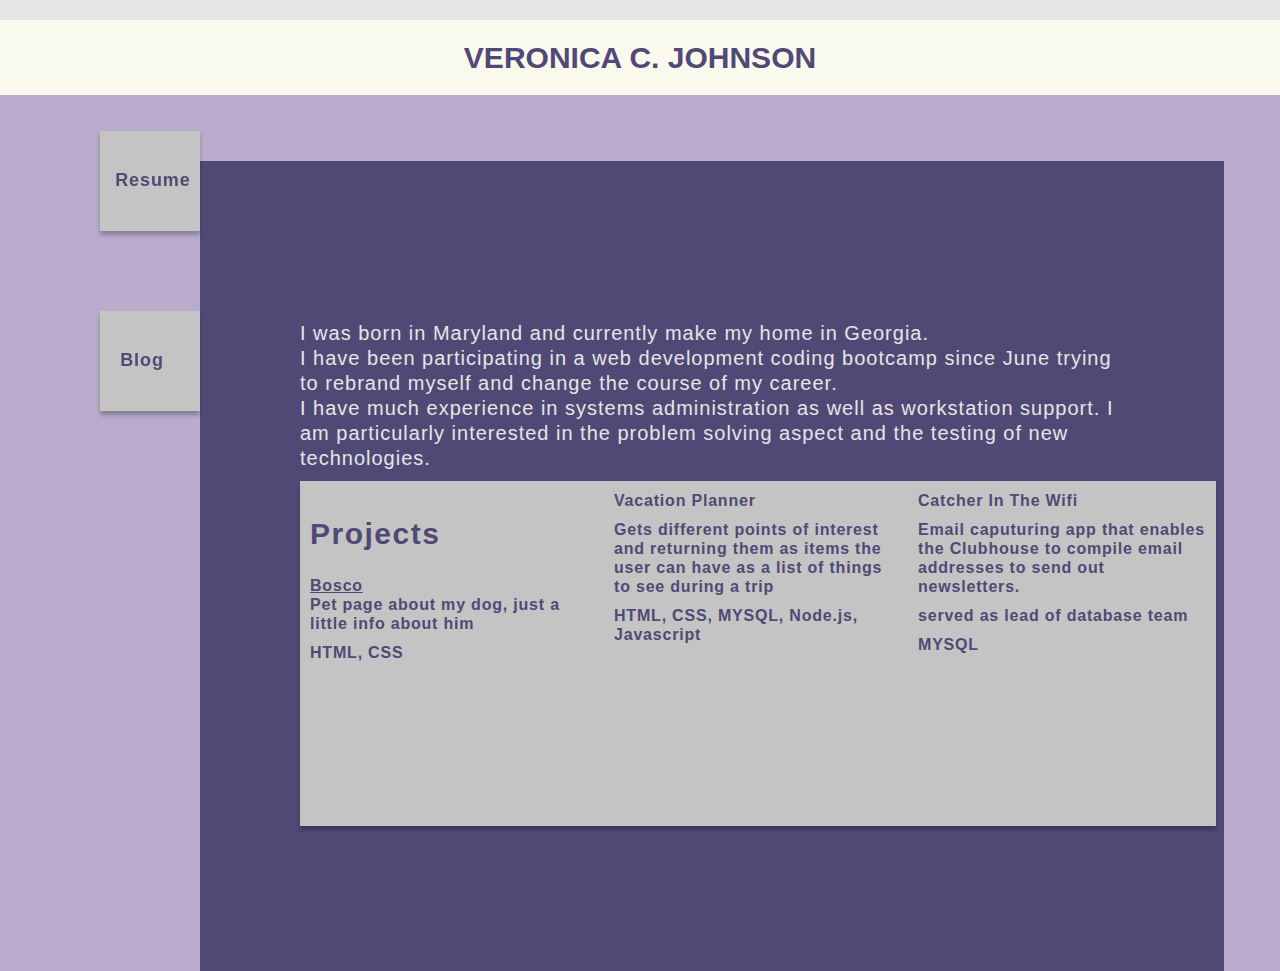
<file: index.html>
<!DOCTYPE html>
<html>
  <head>
    <title>VCJ</title>
    <link rel="stylesheet" href="./main.css">
    <link rel="stylesheet" href="./vcjflat.css">
  </head>
  <body>
    <!-- <h1>VERONICA C. JOHNSON</h1> -->
    <section class="canvas">
        <h1 class="header">VERONICA C. JOHNSON</h1>
        <button class="button1" onclick='window.location = "./resume.html"'>Resume</button>
        <button class="button2" onclick='window.location = "https://dev.to/vcjronijohn/building-my-portfolio-page-31l0-temp-slug-1970344?preview=c9897fb9ed3130e07c85772f5636a55c520851a517fdc69ab9d2cdc9a2707d67642d29861d90bee4ed3f9b40751c2b1d35405c7604b879047f059cfe"'>Blog</button>
    <section class="bg">
        <!-- <ul><li>I was born in Maryland and currently make my home in Georgia.</li> -->
        <section>I was born in Maryland and currently make my home in Georgia.</section>
        <!-- <li></li> -->
        <!-- <li>I have been participating in a web development coding bootcamp since June trying to rebrand myself and change the course of my career.</li> -->
        <section>I have been participating in a web development coding bootcamp since June trying to rebrand myself and change the course of my career.</section>
        <!-- <li></li> -->
        <section>I have much experience in systems administration as well as workstation support. I am particularly interested in the problem solving aspect and the testing of new technologies.</section>
        
        <!-- <li>I have much experience in systems administration as well as workstation support. I am particularly interested in the problem solving aspect and the testing of new technologies.</li> -->
        <!-- </ul> -->
    </section>
    <section class="proj">
        
        
        <section class="protext">
            <h2>Projects</h2>
            <a class="protext" href="https://vcjronijohn.github.io/bosco/">Bosco</a>
            <section class="protext">Pet page about my dog, just a little info about him</section>
            <section class="protext">HTML, CSS</section>
        <!-- </section> -->
             
        <!-- <section class="protext"> -->
            <section class="protext">Vacation Planner</section>
            <section class="protext">Gets different points of interest and returning them as items the user can have as a list of things to see during a trip</section>
            <section class="protext">HTML, CSS, MYSQL, Node.js, Javascript</section>
        <!-- </section> -->
         
        <!-- <section class="protext"> -->
            <section class="protext">Catcher In The Wifi</section>
            <section class="protext">Email caputuring app that enables the Clubhouse to compile email addresses to send out newsletters.</section>
            <section class="protext">served as lead of database team</section>
            <section class="protext">MYSQL</section>
        </section>
    </section>
    </section>
    <!-- <table> -->
        <!-- <tr>
        <th class="flat">Flat</th>
        <th class="brutal">Brutal</th>
        <th class="material">Material</th>    
        </tr>
        <td><button class="button1">Press</button></td>
        <td><button class="button2">Press</button></td>
        <td><button class="button3">Press</button></td> -->
     <!-- </table> -->
  </body>
</html>
</file>
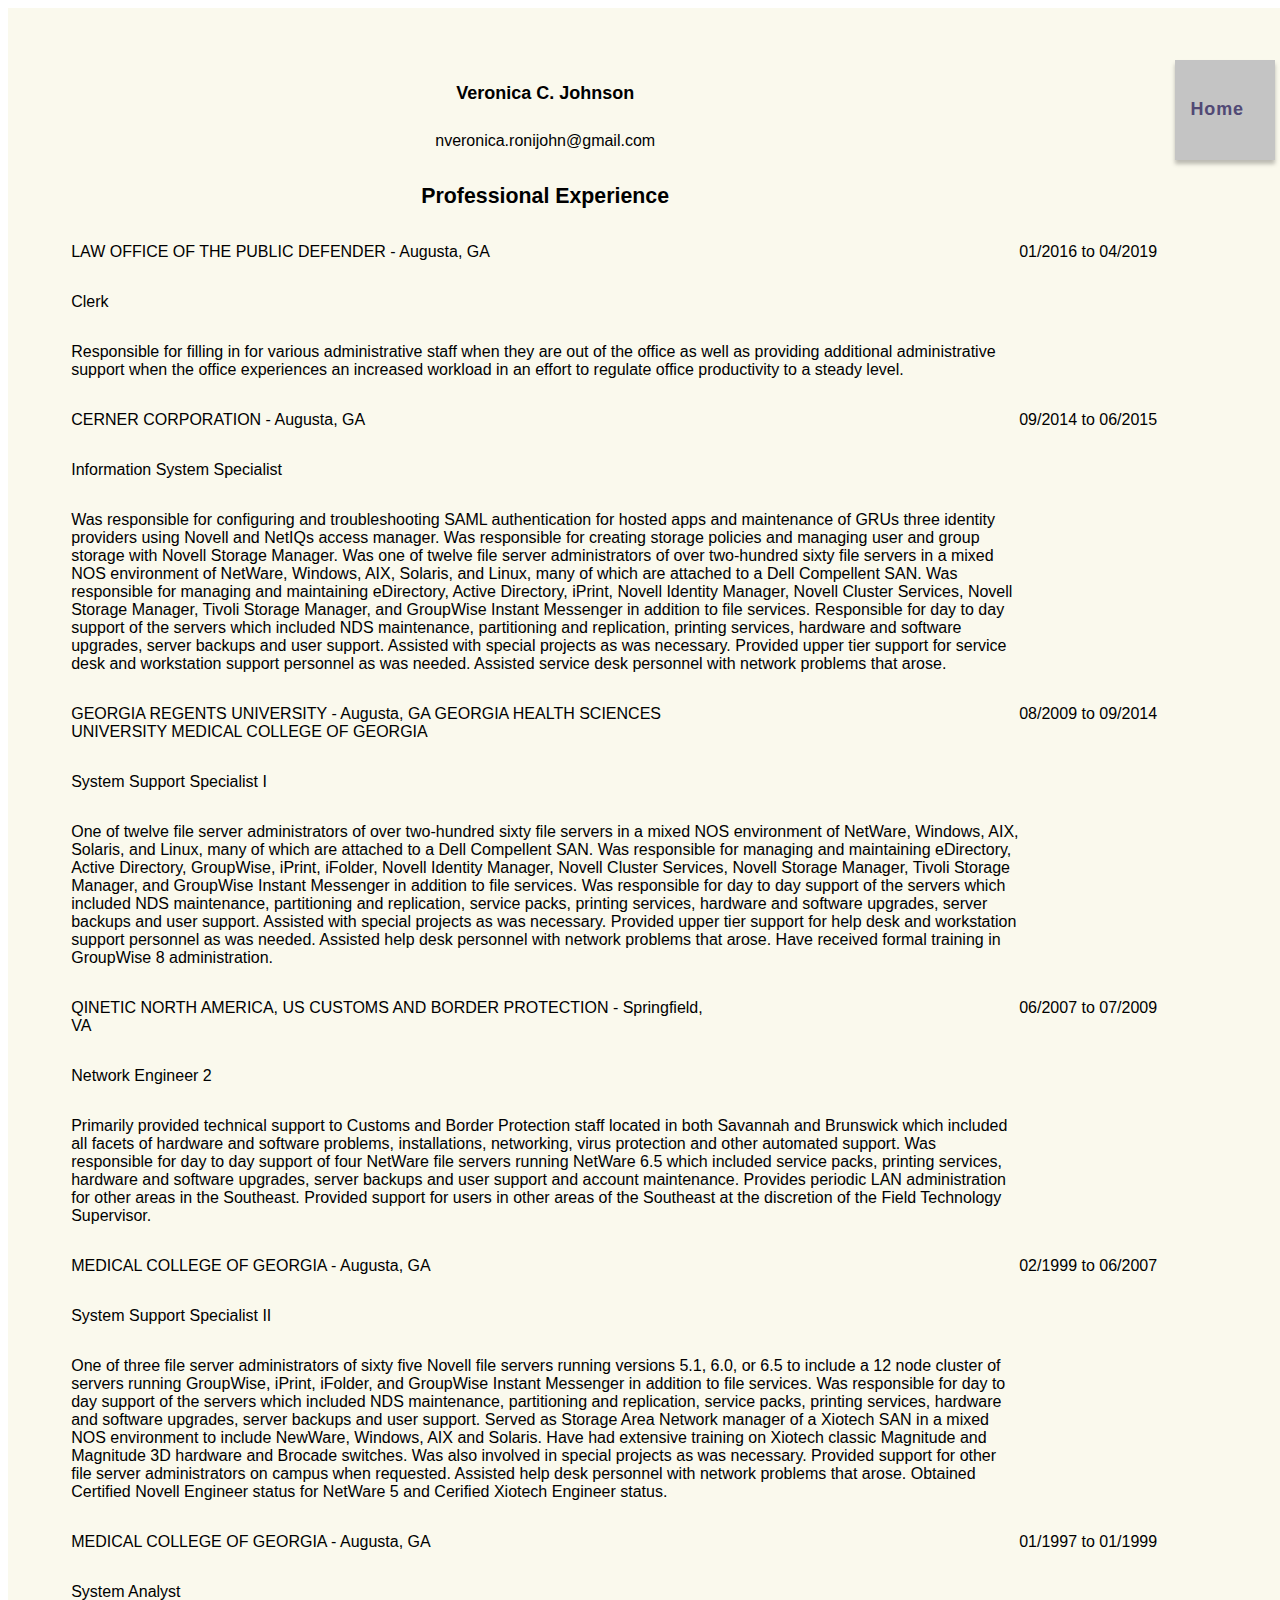
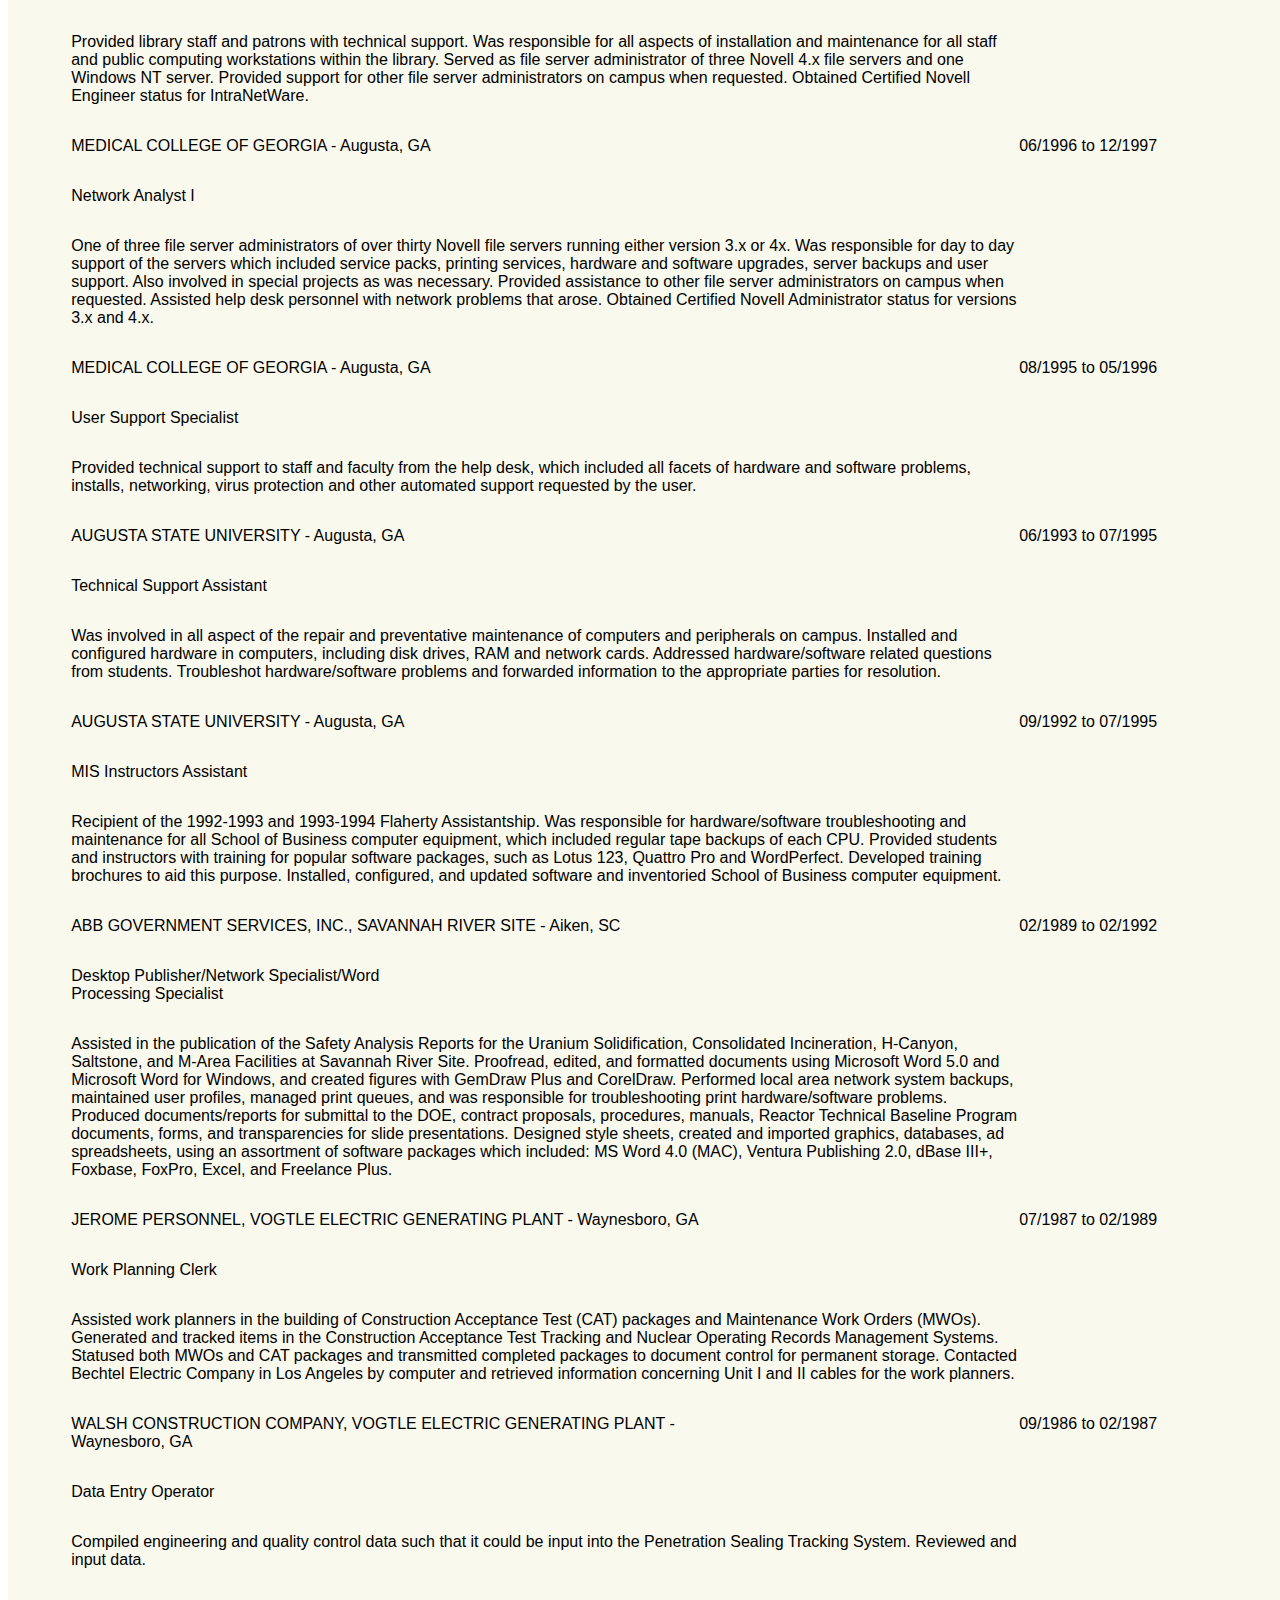
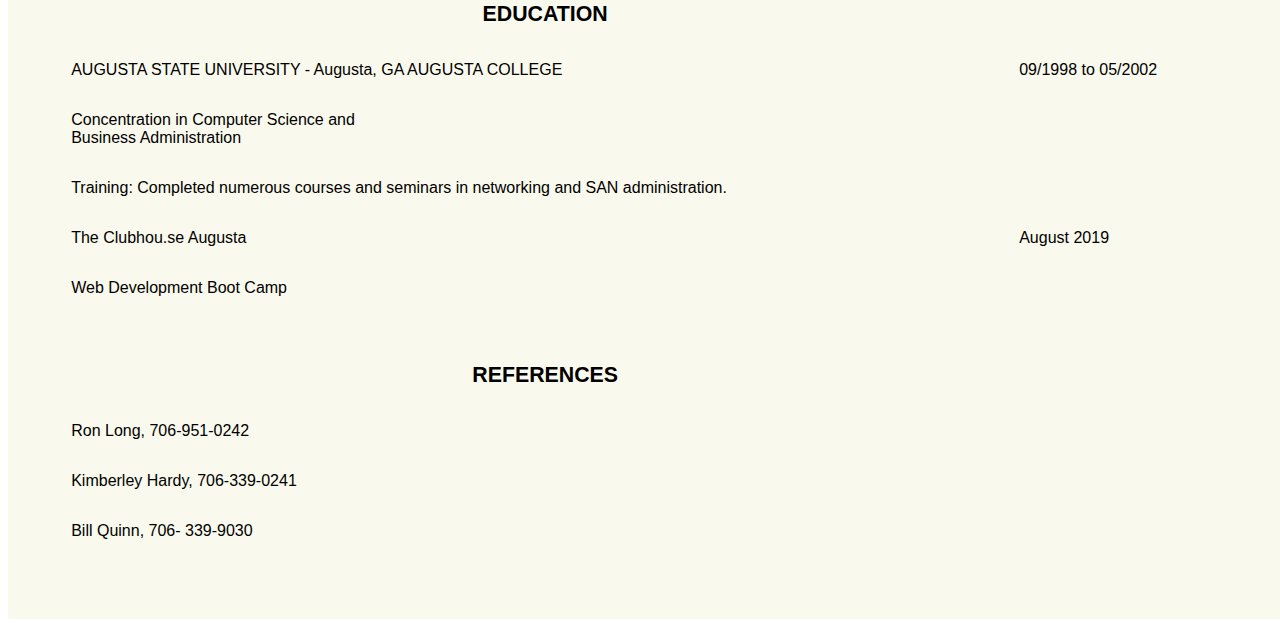
<file: resume.html>
<!DOCTYPE html>
<html>
  <head>
    <title>vcj resume</title>
    <link rel="stylesheet" href="./resume.css">
        
  </head>
  <body>
    <button class="button1" onclick='window.location = "./index.html"'>Home</button>
    <section class="resume">
    <h1 class="header2">Veronica C. Johnson</h1>
    <p class="header2">nveronica.ronijohn@gmail.com</p>
    <!-- <p class="header3">Cell: 706-284-8476</p> -->
    <h2 class="header2">Professional Experience</h2>
    <p class="emp">LAW OFFICE OF THE PUBLIC DEFENDER - Augusta, GA</p>
    <p class="tenure">01/2016 to 04/2019</p>
    <p class="title">Clerk</p>
    <p class="exp">Responsible for filling in for various administrative staff when they are out of the office as well as providing additional administrative support when the office experiences an increased workload in an effort to regulate office productivity to a steady level.</p>
    <p class="emp">CERNER CORPORATION - Augusta, GA</p>
    <p class="tenure">09/2014 to 06/2015</p>
    <p class="title">Information System Specialist</p>
    <p class="exp">Was responsible for configuring and troubleshooting SAML authentication for hosted apps and maintenance of GRUs three identity providers using Novell and NetIQs access manager. Was responsible for creating storage policies and managing user and group storage with Novell Storage Manager. Was one of twelve file server administrators of over two-hundred sixty file servers in a mixed NOS environment of NetWare, Windows, AIX, Solaris, and Linux, many of which are attached to a Dell Compellent SAN. Was responsible for managing and maintaining eDirectory, Active Directory, iPrint, Novell Identity Manager, Novell Cluster Services, Novell Storage Manager, Tivoli Storage Manager, and GroupWise Instant Messenger in addition to file services. Responsible for day to day support of the servers which included NDS maintenance, partitioning and replication, printing services, hardware and software upgrades, server backups and user support. Assisted with special projects as was necessary. Provided upper tier support for service desk and workstation support personnel as was needed. Assisted service desk personnel with network problems that arose.  </p>
    <p class="emp">GEORGIA REGENTS UNIVERSITY - Augusta, GA GEORGIA HEALTH SCIENCES UNIVERSITY MEDICAL COLLEGE OF GEORGIA</p>
    <p class="tenure">08/2009 to 09/2014</p>
    <p class="title">System Support Specialist I</p>
    <p class="exp">One of twelve file server administrators of over two-hundred sixty file servers in a mixed NOS environment of NetWare, Windows, AIX, Solaris, and Linux, many of which are attached to a Dell Compellent SAN. Was responsible for managing and maintaining eDirectory, Active Directory, GroupWise, iPrint, iFolder, Novell Identity Manager, Novell Cluster Services, Novell Storage Manager, Tivoli Storage Manager, and GroupWise Instant Messenger in addition to file services. Was responsible for day to day support of the servers which included NDS maintenance, partitioning and replication, service packs, printing services, hardware and software upgrades, server backups and user support. Assisted with special projects as was necessary. Provided upper tier support for help desk and workstation support personnel as was needed. Assisted help desk personnel with network problems that arose. Have received formal training in GroupWise 8 administration. </p>
    <p class="emp">QINETIC NORTH AMERICA, US CUSTOMS AND BORDER PROTECTION - Springfield, VA</p>
    <p class="tenure">06/2007 to 07/2009</p>
    <p class="title">Network Engineer 2   </p>
    <p class="exp">Primarily provided technical support to Customs and Border Protection staff located in both Savannah and Brunswick which included all facets of hardware and software problems, installations, networking, virus protection and other automated support. Was responsible for day to day support of four NetWare file servers running NetWare 6.5 which included service packs, printing services, hardware and software upgrades, server backups and user support and account maintenance. Provides periodic LAN administration for other areas in the Southeast. Provided support for users in other areas of the Southeast at the discretion of the Field Technology Supervisor.</p>
    <p class="emp">MEDICAL COLLEGE OF GEORGIA - Augusta, GA</p>
    <p class="tenure">02/1999 to 06/2007</p>
    <p class="title">System Support Specialist II        </p>
    <p class="exp">One of three file server administrators of sixty five Novell file servers running versions 5.1, 6.0, or 6.5 to include a 12 node cluster of servers running GroupWise, iPrint, iFolder, and GroupWise Instant Messenger in addition to file services. Was responsible for day to day support of the servers which included NDS maintenance, partitioning and replication, service packs, printing services, hardware and software upgrades, server backups and user support. Served as Storage Area Network manager of a Xiotech SAN in a mixed NOS environment to include NewWare, Windows, AIX and Solaris. Have had extensive training on Xiotech classic Magnitude and Magnitude 3D hardware and Brocade switches. Was also involved in special projects as was necessary. Provided support for other file server administrators on campus when requested. Assisted help desk personnel with network problems that arose. Obtained Certified Novell Engineer status for NetWare 5 and Cerified Xiotech Engineer status. </p>
    <p class="emp">MEDICAL COLLEGE OF GEORGIA - Augusta, GA</p>
    <p class="tenure">01/1997 to 01/1999</p>
    <p class="title">System Analyst        </p>
    <p class="exp">Provided library staff and patrons with technical support. Was responsible for all aspects of installation and maintenance for all staff and public computing workstations within the library. Served as file server administrator of three Novell 4.x file servers and one Windows NT server. Provided support for other file server administrators on campus when requested. Obtained Certified Novell Engineer status for IntraNetWare.  </p>
    <p class="emp">MEDICAL COLLEGE OF GEORGIA - Augusta, GA</p>
    <p class="tenure">06/1996 to 12/1997</p>
    <p class="title">Network Analyst I</p>
    <p class="exp">One of three file server administrators of over thirty Novell file servers running either version 3.x or 4x. Was responsible for day to day support of the servers which included service packs, printing services, hardware and software upgrades, server backups and user support. Also involved in special projects as was necessary. Provided assistance to other file server administrators on campus when requested. Assisted help desk personnel with network problems that arose. Obtained Certified Novell Administrator status for versions 3.x and 4.x.         </p>
    <p class="emp">MEDICAL COLLEGE OF GEORGIA - Augusta, GA</p>
    <p class="tenure">08/1995 to 05/1996</p>
    <p class="title">User Support Specialist</p>
    <p class="exp">Provided technical support to staff and faculty from the help desk, which included all facets of hardware and software problems, installs, networking, virus protection and other automated support requested by the user. </p>    
    <p class="emp">AUGUSTA STATE UNIVERSITY - Augusta, GA</p>
    <p class="tenure">06/1993 to 07/1995</p>
    <p class="title">Technical Support Assistant</p>
    <p class="exp">Was involved in all aspect of the repair and preventative maintenance of computers and peripherals on campus. Installed and configured hardware in computers, including disk drives, RAM and network cards. Addressed hardware/software related questions from students. Troubleshot hardware/software problems and forwarded information to the appropriate parties for resolution.        </p>    
    <p class="emp">AUGUSTA STATE UNIVERSITY - Augusta, GA</p>
    <p class="tenure">09/1992 to 07/1995</p>
    <p class="title">MIS Instructors Assistant        </p>
    <p class="exp">Recipient of the 1992-1993 and 1993-1994 Flaherty Assistantship. Was responsible for hardware/software troubleshooting and maintenance for all School of Business computer equipment, which included regular tape backups of each CPU. Provided students and instructors with training for popular software packages, such as Lotus 123, Quattro Pro and WordPerfect. Developed training brochures to aid this purpose. Installed, configured, and updated software and inventoried School of Business computer equipment.        </p>    
    <p class="emp">ABB GOVERNMENT SERVICES, INC., SAVANNAH RIVER SITE - Aiken, SC</p>
    <p class="tenure">02/1989 to 02/1992</p>
    <p class="title">Desktop Publisher/Network Specialist/Word Processing Specialist</p>
    <p class="exp">Assisted in the publication of the Safety Analysis Reports for the Uranium Solidification, Consolidated Incineration, H-Canyon, Saltstone, and M-Area Facilities at Savannah River Site. Proofread, edited, and formatted documents using Microsoft Word 5.0 and Microsoft Word for Windows, and created figures with GemDraw Plus and CorelDraw. Performed local area network system backups, maintained user profiles, managed print queues, and was responsible for troubleshooting print hardware/software problems. Produced documents/reports for submittal to the DOE, contract proposals, procedures, manuals, Reactor Technical Baseline Program documents, forms, and transparencies for slide presentations. Designed style sheets, created and imported graphics, databases, ad spreadsheets, using an assortment of software packages which included: MS Word 4.0 (MAC), Ventura Publishing 2.0, dBase III+, Foxbase, FoxPro, Excel, and Freelance Plus.        </p>    
    <p class="emp">JEROME PERSONNEL, VOGTLE ELECTRIC GENERATING PLANT - Waynesboro, GA</p>
    <p class="tenure">07/1987 to 02/1989</p>
    <p class="title">Work Planning Clerk</p>
    <p class="exp">Assisted work planners in the building of Construction Acceptance Test (CAT) packages and Maintenance Work Orders (MWOs). Generated and tracked items in the Construction Acceptance Test Tracking and Nuclear Operating Records Management Systems. Statused both MWOs and CAT packages and transmitted completed packages to document control for permanent storage. Contacted Bechtel Electric Company in Los Angeles by computer and retrieved information concerning Unit I and II cables for the work planners.</p>    
    <p class="emp">WALSH CONSTRUCTION COMPANY, VOGTLE ELECTRIC GENERATING PLANT - Waynesboro, GA</p>
    <p class="tenure">09/1986 to 02/1987</p>
    <p class="title">Data Entry Operator</p>
    <p class="exp">Compiled engineering and quality control data such that it could be input into the Penetration Sealing Tracking System. Reviewed and input data. </p>    
    <h2 class="header2">EDUCATION</h2>
    <p class="emp">AUGUSTA STATE UNIVERSITY - Augusta, GA
      AUGUSTA COLLEGE</p>
    <p class="tenure">09/1998 to 05/2002</p>
    <p class="title">Concentration in Computer Science and Business Administration</p>
    <p class="exp">Training: Completed numerous courses and seminars in networking and SAN administration.</p>
    <p class="emp">The Clubhou.se Augusta</p>
    <p class="tenure">August 2019</p>
    <p class="title">Web Development Boot Camp</p>
    <p class="exp"></p>   
    <h2 class="header2">REFERENCES</h2>
    <p class="emp">Ron Long, 706-951-0242</p>
    <p class="emp">Kimberley Hardy, 706-339-0241</p>
    <p class="emp">Bill Quinn, 706- 339-9030</p>
 
    
    </section>
  </body>
</html>
</file>
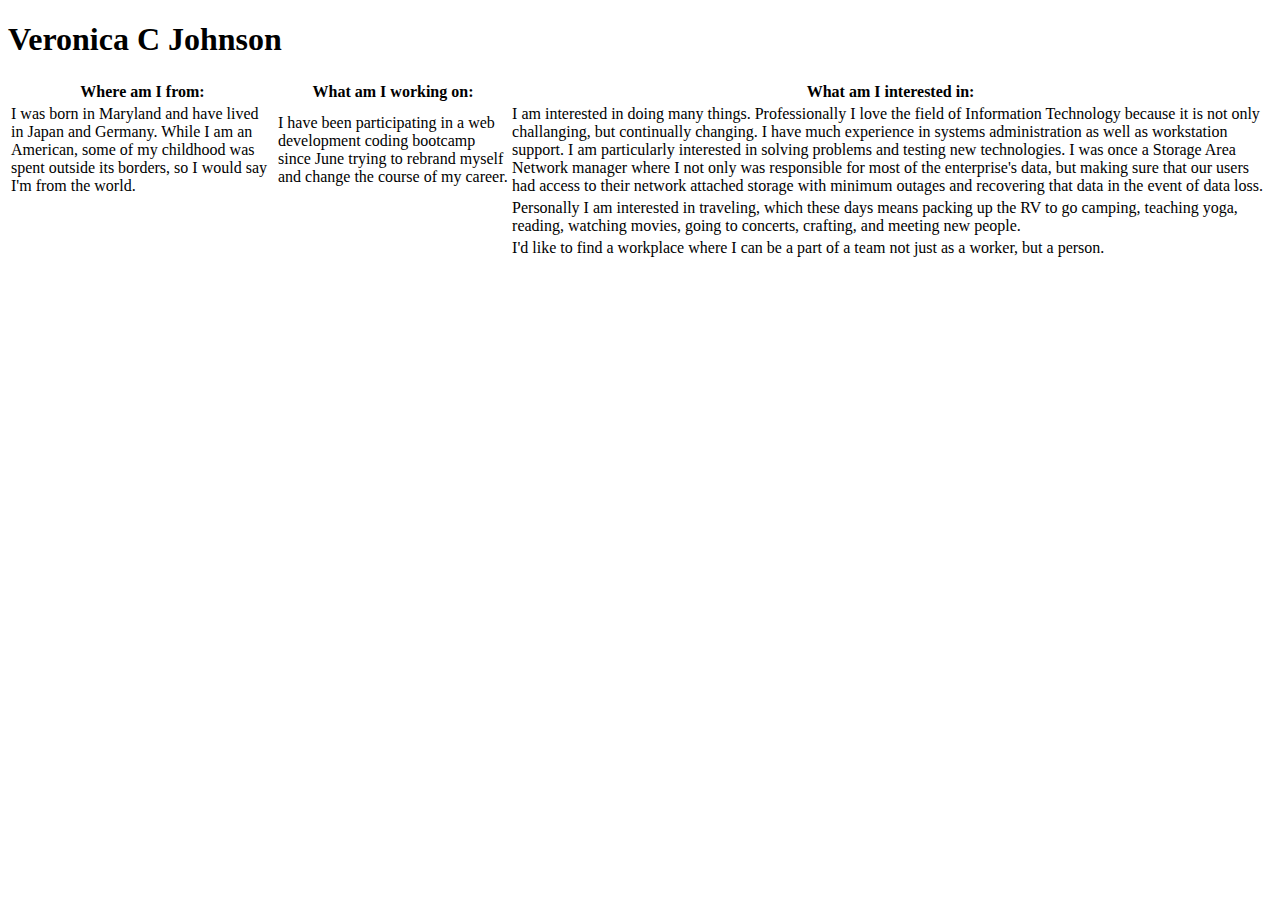
<file: vcj.html>
<!DOCTYPE html>
<html>
  <head>
    <title>VCJ</title>
    <link rel="stylesheet" href="./main.css">
    
        
    </head>
    <body>
      <h1>Veronica C Johnson</h1>
   
      <!-- <table>
          <tr>
          <th class="flat">Flat</th>
          <th class="brutal">Brutal</th>
          <th class="material">Material</th>    
          </tr>
          <td><button class="button1">Press</button></td>
          <td><button class="button2">Press</button></td>
          <td><button class="button3">Press</button></td>
       </table> -->
       
       <section>
<table>
           <th>Where am I from:</th>
           <th>What am I working on:</th>
           <th>What am I interested in:</th>
           <tr>
           <td>I was born in Maryland and have lived in Japan and Germany. While I am an American, some of my childhood was spent outside its borders, so I would say I'm from the world. </td>
           <td>I have been participating in a web development coding bootcamp since June trying to rebrand myself and change the course of my career. </td>
           <td>I am interested in doing many things. Professionally I love the field of Information Technology because it is not only challanging, but continually changing. I have much experience in systems administration as well as workstation support. I am particularly interested in solving problems and testing new technologies. I was once a Storage Area Network manager where I not only was responsible for most of the enterprise's data, but making sure that our users had access to their network attached storage with minimum outages and recovering that data in the event of data loss.</td> 
        <tr>
            <td></td><td></td><td>Personally I am interested in traveling, which these days means packing up the RV to go camping, teaching yoga, reading, watching movies, going to concerts, crafting, and meeting new people.</td>
        </tr>
        <tr>
            <td></td><td></td><td>I'd like to find a workplace where I can be a part of a team not just as a worker, but a person.</td>
        </tr>
        </tr>
       </table>



 
</section>
    </body>
  </html>
</file>
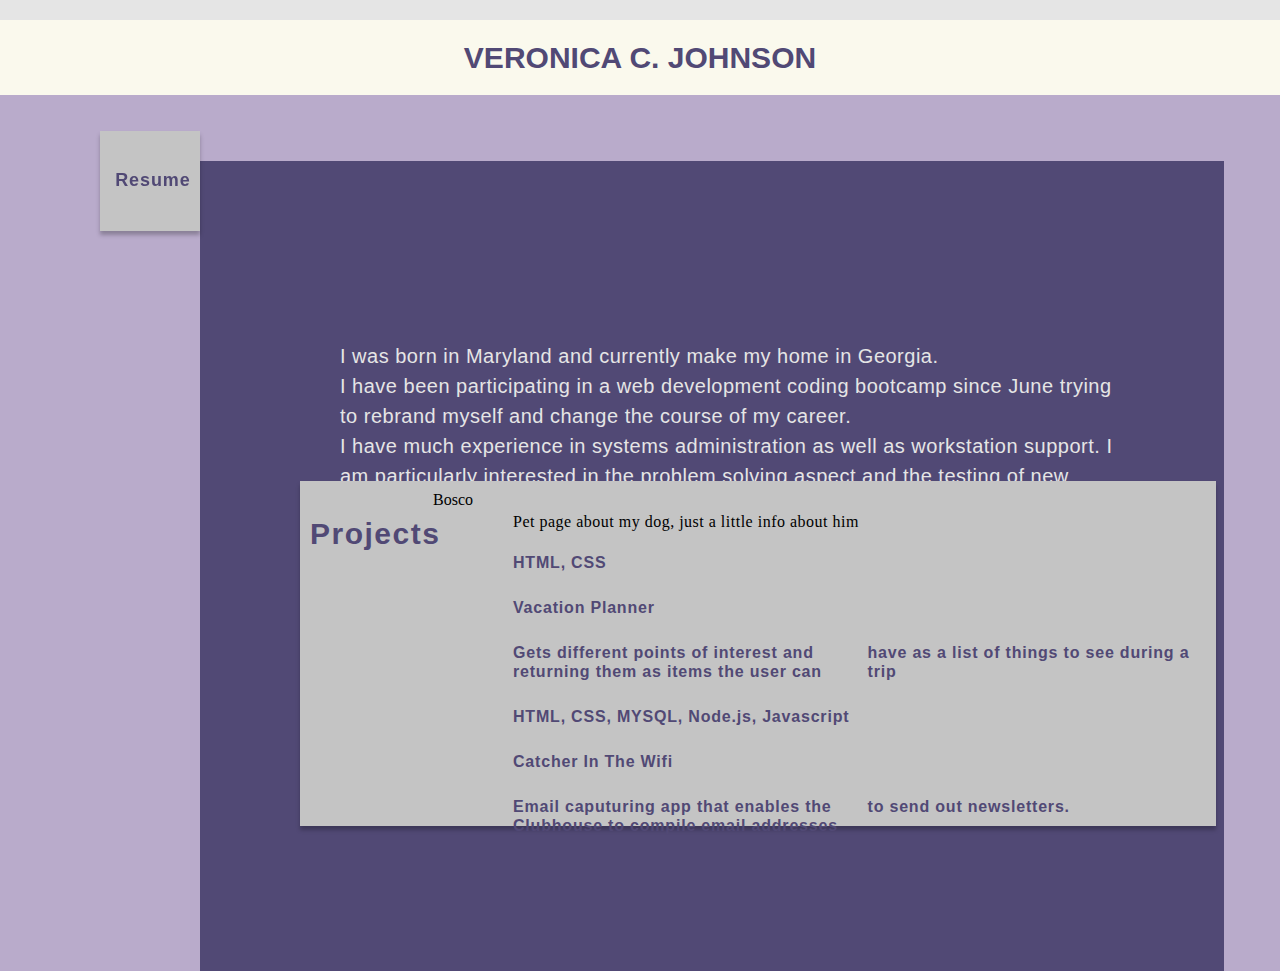
<file: vcjflat.html>
<!DOCTYPE html>
<html>
  <head>
    <title>VCJ</title>
    <link rel="stylesheet" href="./main.css">
    <link rel="stylesheet" href="./vcjflat.css">
  </head>
  <body>
    <!-- <h1>VERONICA C. JOHNSON</h1> -->
    <section class="canvas">
        <h1 class="header">VERONICA C. JOHNSON</h1>
        <button class="button1">Resume</button>
    <section class="bg">
        <ul><li>I was born in Maryland and currently make my home in Georgia.</li>
        <!-- <li></li> -->
        <li>I have been participating in a web development coding bootcamp since June trying to rebrand myself and change the course of my career.</li>
        <!-- <li></li> -->
        <li>I have much experience in systems administration as well as workstation support. I am particularly interested in the problem solving aspect and the testing of new technologies.</li>
        </ul>
    </section>
    <section class="proj">
        <h2>Projects</h2>
        <p></p>
       
        <article>Bosco</article>
         <ul>
         <li>Pet page about my dog, just a little info about him</li>
        <p></p>
        <p class="protext">HTML, CSS</p>
        <p class="protext">Vacation Planner</p>
        <p></p>
        <p class="protext">Gets different points of interest and returning them as items the user can have as a list of things to see during a trip</p>
        <p></p>
        <p class="protext">HTML, CSS, MYSQL, Node.js, Javascript</p>
        <p></p>
        <p class="protext">Catcher In The Wifi</p>
        <p></p>
        <p class="protext">Email caputuring app that enables the Clubhouse to compile email addresses to send out newsletters.</p>
        <p></p>
        <p class="protext">served as lead of database team</p>
        <p></p>
        <p class="protext">MYSQL</p>
    </section>
    </section>
    <!-- <table> -->
        <!-- <tr>
        <th class="flat">Flat</th>
        <th class="brutal">Brutal</th>
        <th class="material">Material</th>    
        </tr>
        <td><button class="button1">Press</button></td>
        <td><button class="button2">Press</button></td>
        <td><button class="button3">Press</button></td> -->
     <!-- </table> -->
  </body>
</html>
</file>
<file: main.css>
font-family: 'Roboto', sans-serif;
font-family: 'Sunflower', sans-serif;
font-family: 'Trade Winds', cursive;
font-family: 'Open Sans', sans-serif;
/*  rectangle  */
#rectangle1{
position: absolute;
width: 90px;
height: 50 px;
left: calc(50% - 50px/2 - 355px);
top: calc(50% - 50px/42.5px);
backgound : #7310c1;
}

/* press */
#press1{
position: absolute;
width: 36px;
height: 16 px;
left: calc(50% - 36px/2 - 355px);
top: calc(50% - 16px/42.5px);
font-family: Roboto;
font-style: normal;
font-weight: bold;
font-size: 14px;
line-height: 16px;
display: flex;
alighn-items: center;
text-alighn: center;
color: #ffffff;
}

/* rectangle */
#rectangle2 {
position: absolute;
width: 90px;
height: 50 px;
left: calc(50% - 90px/2 - 355px);
top: calc(50% - 50px/42.5px);
backgound : #7310c1;
border: 1px solid #35278d;
box-shadow: 0px 4px 4px rgba(0, 0, 0, 0.25);
border-radius 5px;
}

/* rectangle */
#rectangle3{
position: absolute;
width: 90px;
height: 50 px;
left: calc(50% - 90px/2 - 45px);
top: calc(50% - 50px/42.5px);
backgound : #ffffff;
border: 1px solid #000000;
border-radius 1px;
}

/* press */
#press2{
position: absolute;
width: 34px;
height: 18 px;
left: calc(50% - 34px/2 - 355px);
top: calc(50% - 18px/42.5px);
font-family: Sunflower;
font-style: normal;
font-weight: 300;
font-size: 14px;
line-height: 17px;
/* identical to box height */
display: flex;
alighn-items: center;
text-alighn: center;
color: #000000;
}

/* press */
#press3{
position: absolute;
width: 44px;
height: 22 px;
left: calc(50% - 4px/2 - 265px);
top: calc(50% - 22px/42.5px);
font-family: Trade Winds;
font-style: normal;
font-weight: normal;
font-size: 15px;
line-height: 22px;
/* identical to box height */
display: flex;
alighn-items: center;
text-alighn: center;
/* yellow */
color: #f2c94c;
}

/* flat */
#flat{
position: absolute;
height: 16 px;
left: 16.7%;
top: calc(50% - 16px/2 + 24.5px);
font-family: Roboto;
font-style: normal;
font-weight: 300;
font-size: 14px;
line-height: 16px;
display: flex;
alighn-items: center;
text-alighn: center;
color: #00000;
}

/* brutal */
#brutal{
position: absolute;
height: 18 px;
left: 44.19%;
top: calc(50% - 18px/2 + 20.5px);
font-family: Sunflower;
font-style: normal;
font-weight: 300;
font-size: 14px;
line-height: 17px;
/* identical to box height */
display: flex;
alighn-items: center;
text-alighn: center;
color: #000000;
}

/* material */
#material{
position: absolute;
height: 20 px;
left: 71.49%;
top: calc(50% - 22px/42.5px);
font-family: Trade Winds;
font-style: normal;
font-weight: normal;
font-size: 14px;
line-height: 20px;
display: flex;
alighn-items: center;
text-alighn: center;
/* yellow */
color: #000000;
}
</file>
<file: vcjflat.css>
/* VERONICA C JOHNSON */
.canvas {
    position: absolute;
    /* width: 1084px; */
    /* height: 691px; */
    width: 100%;
    height: 100%;
    left: 0px;
    top: 71px;

background: #B9ABCB;
}

.header {
position: fixed;
z-index: 2;
top: 0%;
box-sizing: border-box;
width: 100%;
padding: 20px;
border: 0px solid;
background: #faf9ed;
font-family: Roboto, sans-serif;
font-style: normal;
font-weight: bold;
font-size: 30px;
line-height: 35px;
/* display: flex; */
align-items: center;
text-align: center;

color: #514975;
}

h2 {
    /* position: absolute; */
    width: 123px;
    height: 35px;
    left: 15px;
    top: 15px; 
    
    font-family: Roboto, sans-serif;
    font-style: normal;
    font-weight: bold;
    font-size: 30px;
    line-height: 35px;
    /* display: flex; */
    flex-direction: column;
    align-items: center;
    text-align: center;
    letter-spacing: 0.05em;
    flex-flow: column;
    
    color: #514975;

}

.button1{
    position: absolute;
    width: 100px;
    height: 100px;
    left: 7.83%;
    right: 91.84%;
    top: 6.64%;
    bottom: 95.91%;
    z-index: 2;
    background : #c4c4c4;
    box-shadow: 0px 4px 4px rgba(0, 0, 0, 0.25);
    border: none;
    font-family: 'Roboto', sans-serif;
    font-style: normal;
    font-weight: bold;
    font-size: 18px;
    letter-spacing: 0.05em;
    line-height: 21px;
    display: flex;
    align-items: center;
    text-align: center;
    color: #514975;
    padding: 15px 15px
}

.button2{
    position: absolute;
    width: 100px;
    height: 100px;
    left: 7.83%;
    right: 91.84%;
    top: 26.64%;
    bottom: 95.91%;
    z-index: 2;
    background : #c4c4c4;
    box-shadow: 0px 4px 4px rgba(0, 0, 0, 0.25);
    border: none;
    font-family: 'Roboto', sans-serif;
    font-style: normal;
    font-weight: bold;
    font-size: 18px;
    letter-spacing: 0.05em;
    line-height: 21px;
    display: flex;
    align-items: center;
    text-align: center;
    color: #514975;
    padding: 20px 20px
}


body {
    background: #e5e5e5;
}

ul {
    list-style-type: none;
    line-height: 30px;
    letter-spacing: .5px;
    /* left: 50px; */
}

.bg {
    box-sizing: border-box;
    top: 90px;
    position: relative;
    bottom: 10%;
    width: 80%;
    height: 90%;
    left: 200px;
    top : 10%;
    padding: 160px 100px 45px 100px;
    border: 0px solid;
    float: left;
    background: #514975;
    font-family: Roboto, sans-serif;
    font-style: normal;
    /*font-weight: bold;*/
    font-size: 20px;
    line-height: 25px;
    /* display: flex; */
    align-items: flex-start;
    text-align: left;
    letter-spacing: 0.05em;
    color: #e5e5e5;
}
.proj {
    position: relative;
    /* width: 876px; */
    /* height: 325px; */
    /* left: 126px; */
    /* top: 392px; */
    width: 70%;
    height: 325px;
    left: 300px;
    top: -400px;
    padding: 10px;
    display: flex;
    background: #c4c4c4;
    box-shadow: 0px 4px 4px rgba(0, 0, 0, 0.25);
    column-count: auto;
    align-items: stretch;
   
  
}

.protext {
    writing-mode: horizontal-tb;
    position: relative;
    font-family: Roboto, sans-serif;
    font-style: normal;
    font-weight: bold;
    font-size: 16px;
    line-height: 19px;
    /* padding-block-start: 10px; */
    padding-block-end: 10px;
    flex-flow: column;
    /* display: flex; */
    /* align-items: stretch; */
    /* text-align: left; */
    letter-spacing: 0.05em;
    column-width: 250px;
    
    color: #514975;
}
</file>
<file: resume.css>
body {

    font-family: 'Sunflower', sans-serif;
}

.button1{
  position: absolute;
  width: 100px;
  height: 100px;
  left: 91.83%;
  right: 7.84%;
  top: 6.64%;
  bottom: 95.91%;
  z-index: 2;
  background : #c4c4c4;
  box-shadow: 0px 4px 4px rgba(0, 0, 0, 0.25);
  border: none;
  font-family: 'Roboto', sans-serif;
  font-style: normal;
  font-weight: bold;
  font-size: 18px;
  letter-spacing: 0.05em;
  line-height: 21px;
  display: flex;
  align-items: center;
  text-align: center;
  color: #514975;
  padding: 15px 15px
}

.resume {
    padding: 5%;
    width: 100%;
    /* left: 20px; */
    background: #faf9ed;
    display: grid;
    grid-template-columns: 25% 25% 25% 25%;
    grid-template-rows: auto;
    grid-template-areas: 
        "header none none header"
        "main . . sidebar"
        "main none none none"
        "main none none none"
        "main . . sidebar"
        "main none none none"
        "main none none none"
        "main . . sidebar"
        "main none none none"
        "main none none none"
        "main . . sidebar"
        "main none none none"
        "main none none none"
        "main . . sidebar"
        "main none none none"
        "main none none none"
        "main . . sidebar"
        "main none none none"
        "main none none none"
        "main . . sidebar"
        "main none none none"
        "main none none none"
        "main . . sidebar"
        "main none none none"
        "main none none none"
        "main . . sidebar"
        "main none none none"
        "main none none none"
        "main . . sidebar"
        "main none none none"
        "main none none none"
        "main . . sidebar"
        "main none none none"
        "main none none none"
        "main . . sidebar"
        "main none none none"
        "main none none none"
        "main . . sidebar"
        "main none none none"
        "main none none none"
        ". footer footer ."
        "main . . sidebar"
        "main none none none"
        "main none none none"
        

  }
  
  h1 {

    font-size: 18px;
  }

  h2 {
    font-size: 16pt;

  }

  .header1 {
    grid-area: "main";
    justify-items: start;
    grid-column-start: 1;
  
  }

  .header2 {
    grid-area: "main";
    justify-self: center;
    grid-column-start: 2;
    grid-column-end: 3;  
}

  .header3 {
    grid-area: "sidebar";
    justify-items: end;
  }

  .tenure {
      grid-area: "sidebar";
      justify-items: end;
      grid-column-start: 4;
      /* grid-column-end: five; */
    



  }

  .emp {

    grid-area: "main";
    justify-items: start;
    grid-column-start: 1;
    grid-column-end: 3;
    
 


  }

  .exp {

    grid-area: "main";
    justify-items: end;
    grid-column-start: 1;
    grid-column-end: 4;

  }

  .title {

    grid-area: "main";
    justify-items: start;
    grid-column-start: 1;
    grid-column-end: 2;

  }
  .edu {

    grid-area: "main";
    justify-items: start;
    grid-column-start: 1;
    grid-column-end: 3;

  }
</file>
